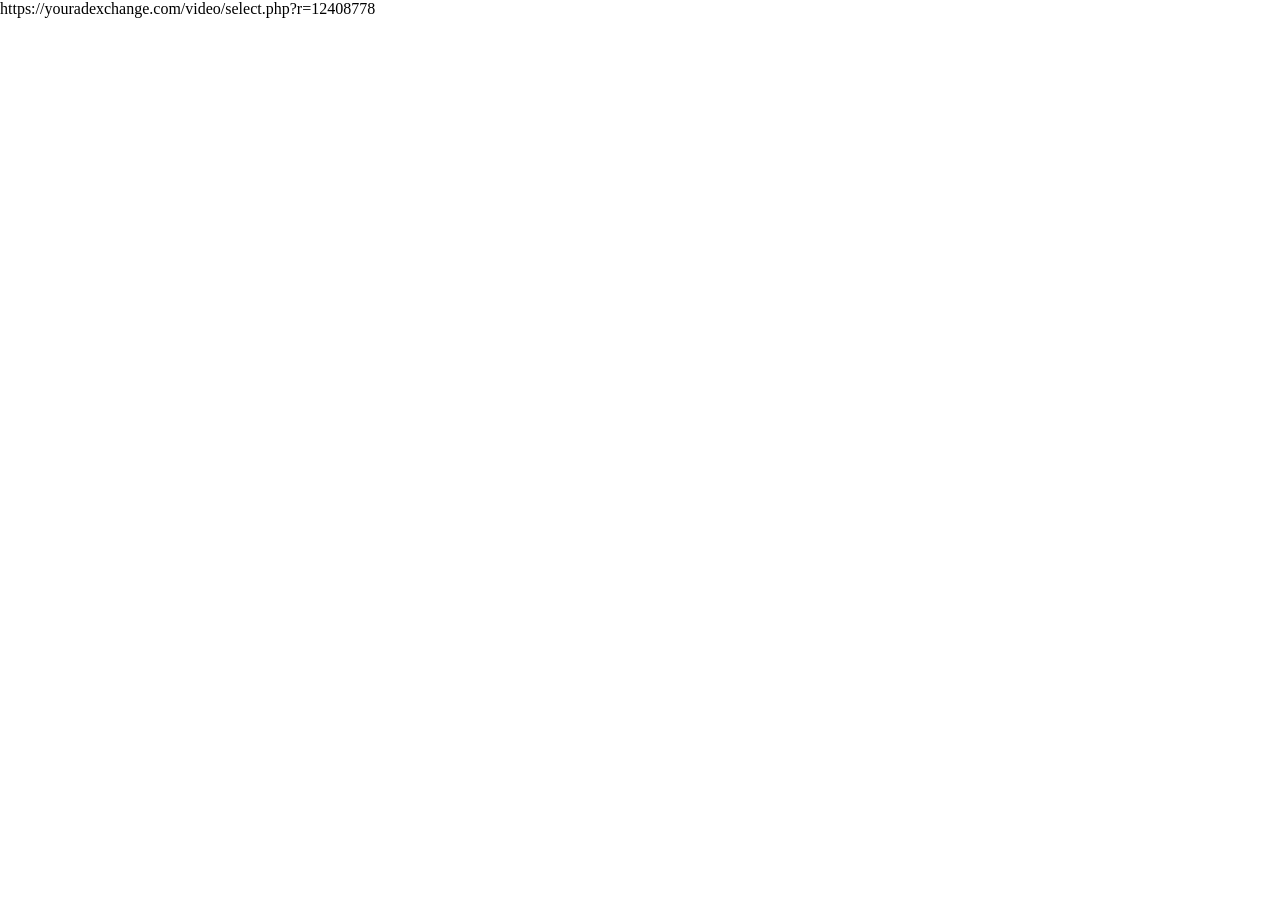
<file: adbanner.html>
<!DOCTYPE html>
<html><head><meta charset="UTF-8"><meta name="viewport" content="width=device-width, initial-scale=1">
<style>html,body{margin:0;padding:0;background:transparent;overflow:hidden}</style></head>
<body>
https://youradexchange.com/video/select.php?r=12408778
</body></html>
</file>
